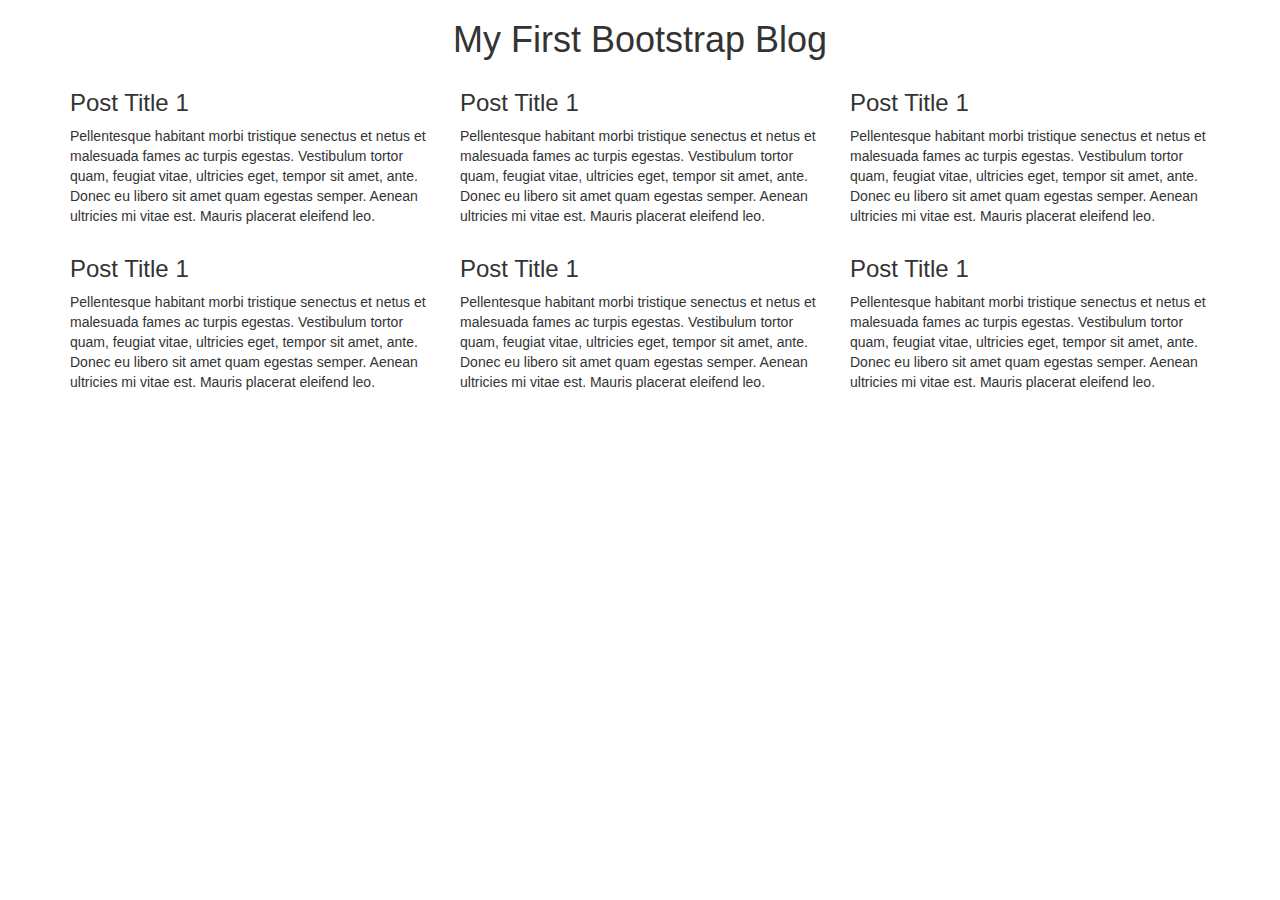
<file: index.html>
<!DOCTYPE html>
<html lang="en">
  <head>
    <meta charset="utf-8">
    <meta http-equiv="X-UA-Compatible" content="IE=edge">
    <meta name="viewport" content="width=device-width, initial-scale=1">
    <!-- The above 3 meta tags *must* come first in the head; any other head content must come *after* these tags -->
    <title>Bootstrap 101 Template</title>

    <!-- Bootstrap -->
    <link href="css/bootstrap.min.css" rel="stylesheet">

    <!-- HTML5 shim and Respond.js for IE8 support of HTML5 elements and media queries -->
    <!-- WARNING: Respond.js doesn't work if you view the page via file:// -->
    <!--[if lt IE 9]>
      <script src="https://oss.maxcdn.com/html5shiv/3.7.2/html5shiv.min.js"></script>
      <script src="https://oss.maxcdn.com/respond/1.4.2/respond.min.js"></script>
    <![endif]-->
    <link rel="stylesheet" type="text/css" href="css/index.css">
  </head>
  <body>
    <!-- jQuery (necessary for Bootstrap's JavaScript plugins) -->
    <script src="https://ajax.googleapis.com/ajax/libs/jquery/1.11.3/jquery.min.js"></script>
    <!-- Include all compiled plugins (below), or include individual files as needed -->
    <script src="js/bootstrap.min.js"></script>
    <div class="container">
      <div class="row">
        <div class="col-md-12 text-center">
          <h1>My First Bootstrap Blog</h1>
        </div>
      </div>

      <div class="row">
        <div class="col-md-4">
          <h3>Post Title 1</h3>

          <p>Pellentesque habitant morbi tristique senectus et netus et malesuada fames ac 

          turpis egestas. Vestibulum tortor quam, feugiat vitae, ultricies eget, tempor sit 

          amet, ante. Donec eu libero sit amet quam egestas semper. Aenean ultricies mi vitae 

          est. Mauris placerat eleifend leo.
          </p>

        </div>
        <div class="col-md-4">
          <h3>Post Title 1</h3>

          <p>Pellentesque habitant morbi tristique senectus et netus et malesuada fames ac 

          turpis egestas. Vestibulum tortor quam, feugiat vitae, ultricies eget, tempor sit 

          amet, ante. Donec eu libero sit amet quam egestas semper. Aenean ultricies mi vitae 

          est. Mauris placerat eleifend leo.
          </p>
        </div>
        <div class="col-md-4">
          <h3>Post Title 1</h3>

          <p>Pellentesque habitant morbi tristique senectus et netus et malesuada fames ac 

          turpis egestas. Vestibulum tortor quam, feugiat vitae, ultricies eget, tempor sit 

          amet, ante. Donec eu libero sit amet quam egestas semper. Aenean ultricies mi vitae 

          est. Mauris placerat eleifend leo.
          </p>        
        </div>
        <div class="col-md-4">
          <h3>Post Title 1</h3>

          <p>Pellentesque habitant morbi tristique senectus et netus et malesuada fames ac 

          turpis egestas. Vestibulum tortor quam, feugiat vitae, ultricies eget, tempor sit 

          amet, ante. Donec eu libero sit amet quam egestas semper. Aenean ultricies mi vitae 

          est. Mauris placerat eleifend leo.
          </p>

        </div>
        <div class="col-md-4">
          <h3>Post Title 1</h3>

          <p>Pellentesque habitant morbi tristique senectus et netus et malesuada fames ac 

          turpis egestas. Vestibulum tortor quam, feugiat vitae, ultricies eget, tempor sit 

          amet, ante. Donec eu libero sit amet quam egestas semper. Aenean ultricies mi vitae 

          est. Mauris placerat eleifend leo.
          </p>
        </div>
        <div class="col-md-4">
          <h3>Post Title 1</h3>

          <p>Pellentesque habitant morbi tristique senectus et netus et malesuada fames ac 

          turpis egestas. Vestibulum tortor quam, feugiat vitae, ultricies eget, tempor sit 

          amet, ante. Donec eu libero sit amet quam egestas semper. Aenean ultricies mi vitae 

          est. Mauris placerat eleifend leo.
          </p>        
        </div>
      </div>
      
    </div>
  </body>
</html>
</file>
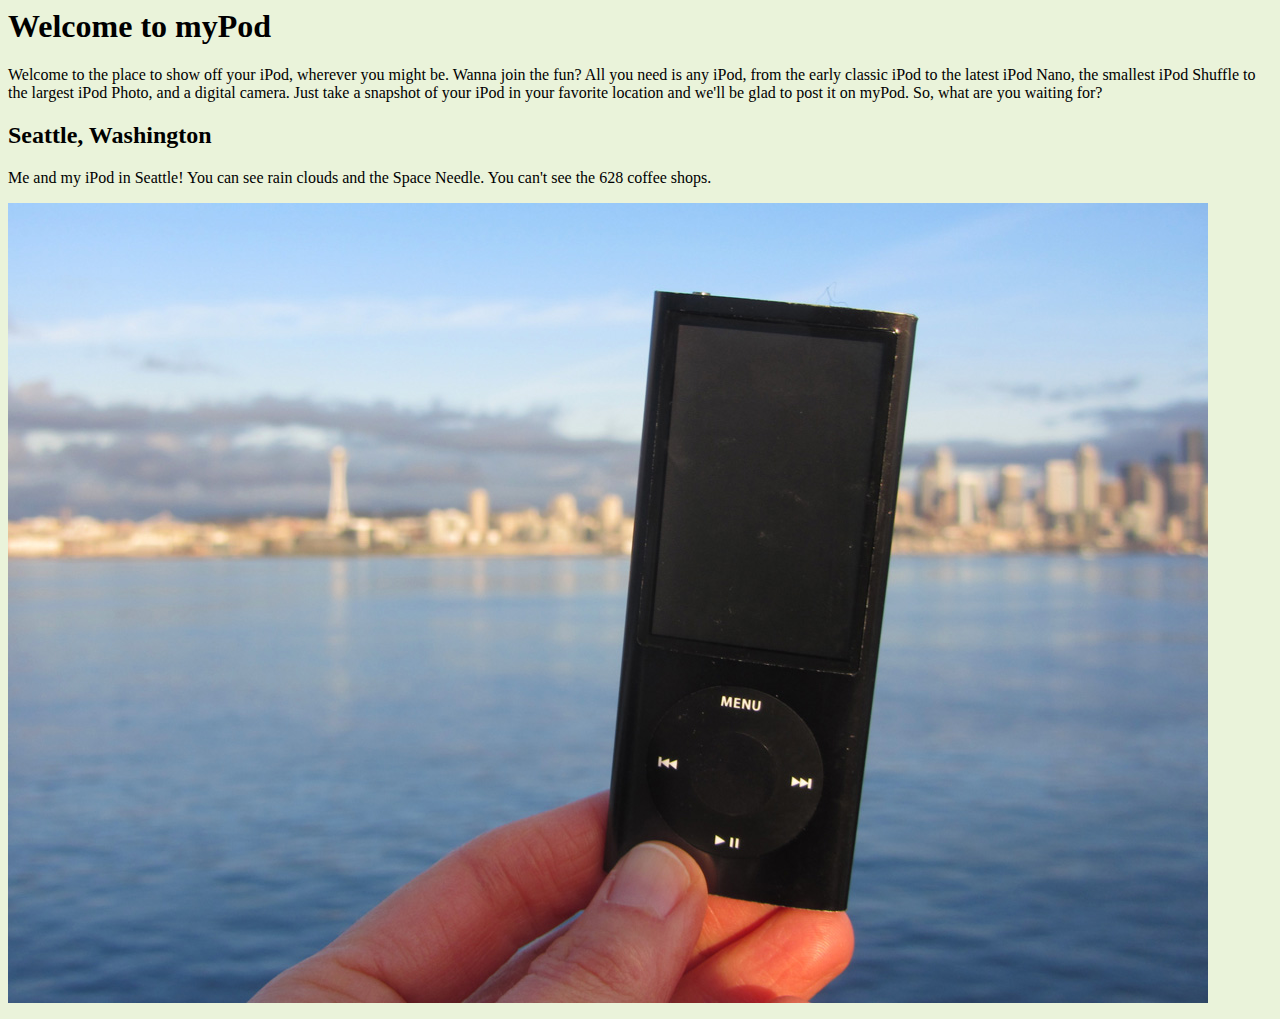
<file: L2 Exercise/mypod-begin/index.html>
<html>

<head>
    <title>myPod</title>
    <style type="text/css">
    body {
        background-color: #eaf3da;
    }
    </style>
</head>

<body>
    <h1>Welcome to myPod</h1>
    <p>
        Welcome to the place to show off your iPod, wherever you might be. Wanna join the fun? All you need is any iPod, from the early classic iPod to the latest iPod Nano, the smallest iPod Shuffle to the largest iPod Photo, and a digital camera. Just take a snapshot of your iPod in your favorite location and we'll be glad to post it on myPod. So, what are you waiting for?
    </p>
    <h2>Seattle, Washington</h2>
    <p>
        Me and my iPod in Seattle! You can see rain clouds and the Space Needle. You can't see the 628 coffee shops.
    </p>
    <p><img src="photos/seattle_video.jpg" alt=""></p>
</body>

</html>
</file>
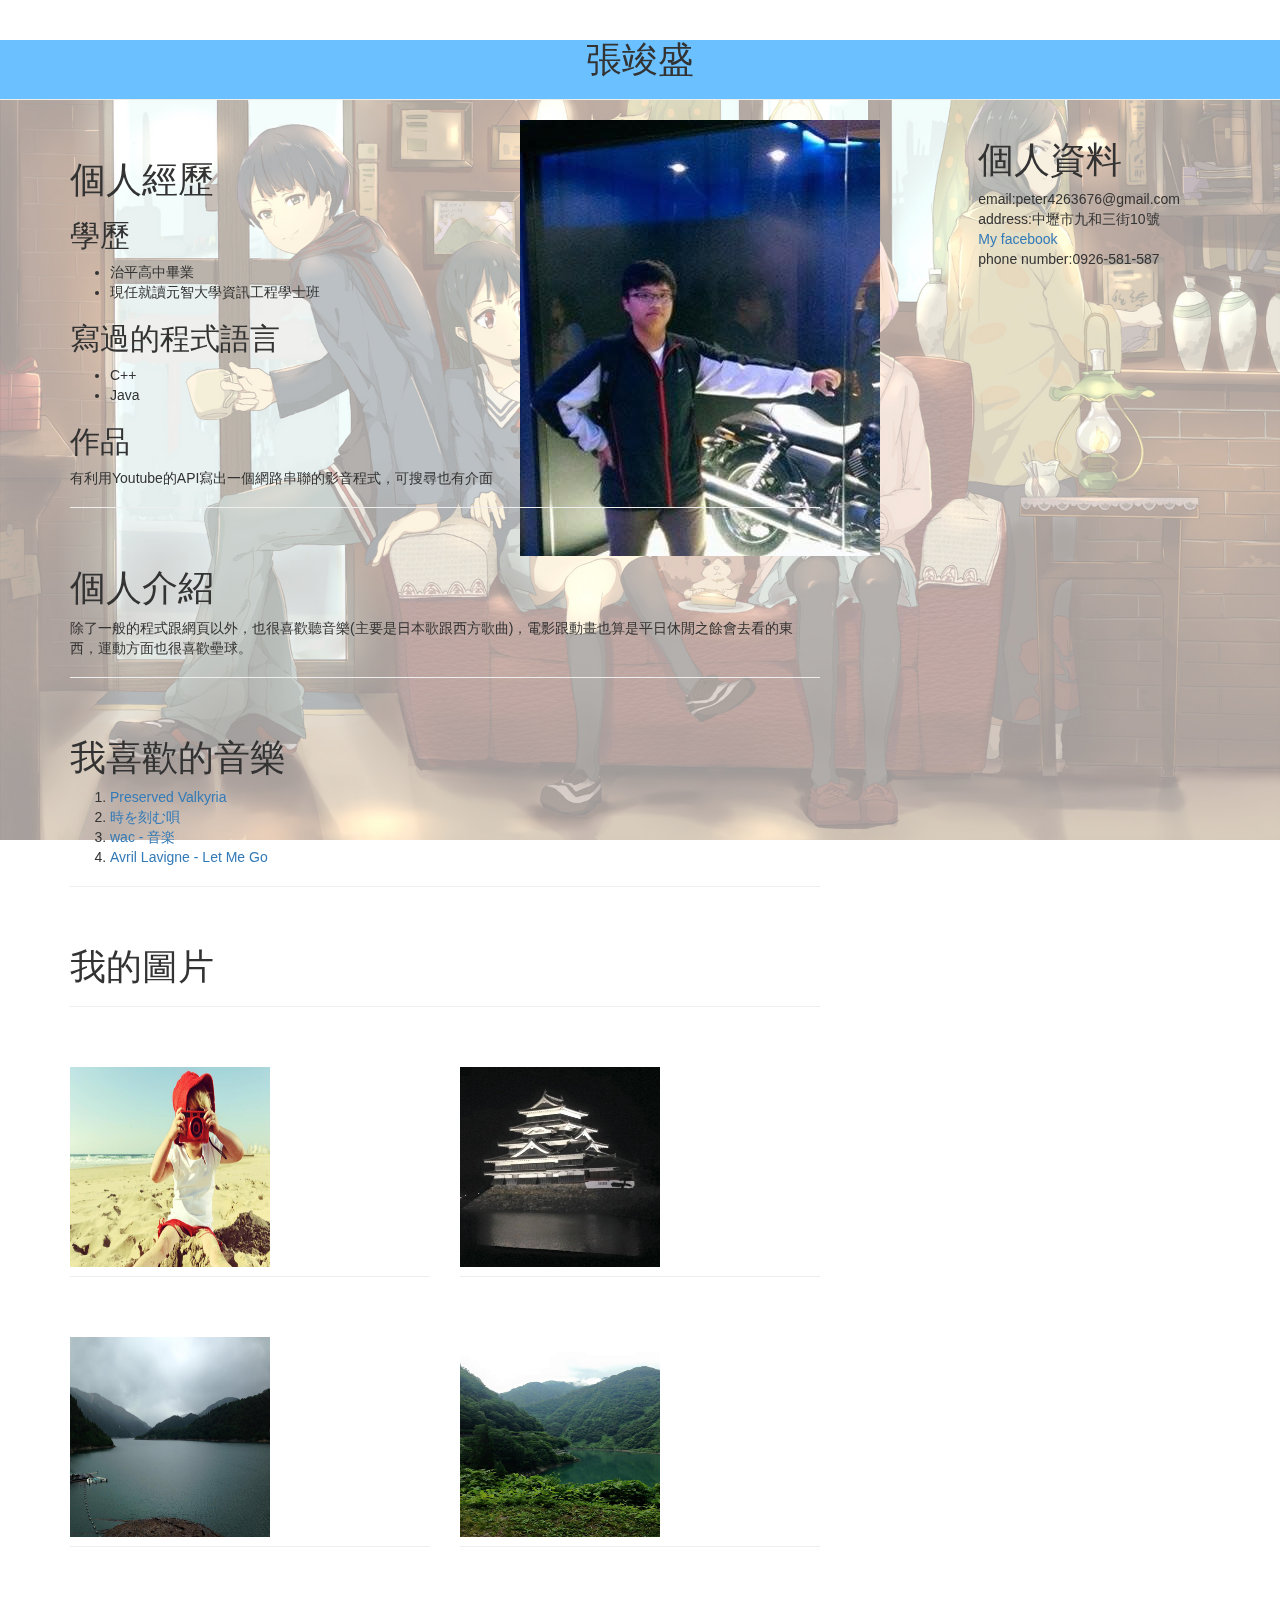
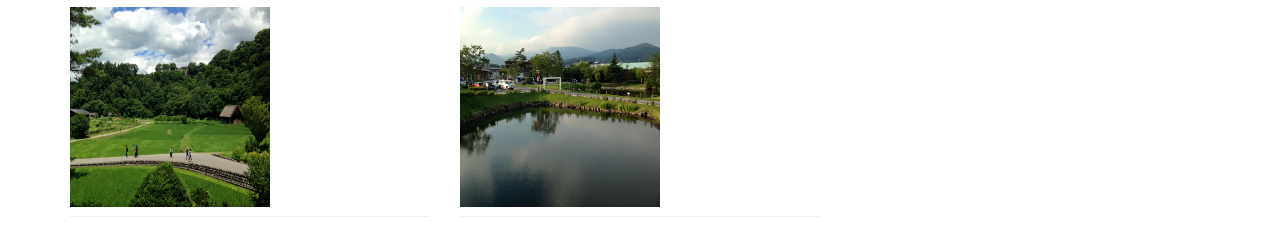
<file: resume.html>
<!DOCTYPE html>
<html lang="en">
  <head>
    <meta charset="utf-8">
    <meta http-equiv="X-UA-Compatible" content="IE=edge">
    <meta name="viewport" content="width=device-width, initial-scale=1">
    <title>My Resume</title>
	<meta charset="utf-8">
	<link rel="stylesheet" type="text/css" href="css/resume.css">
    <!-- The above 3 meta tags *must* come first in the head; any other head content must come *after* these tags -->
    <!-- Bootstrap -->
    <link href="css/bootstrap.min.css" rel="stylesheet">

    <!-- HTML5 shim and Respond.js for IE8 support of HTML5 elements and media queries -->
    <!-- WARNING: Respond.js doesn't work if you view the page via file:// -->
    <!--[if lt IE 9]>
      <script src="https://oss.maxcdn.com/html5shiv/3.7.2/html5shiv.min.js"></script>
      <script src="https://oss.maxcdn.com/respond/1.4.2/respond.min.js"></script>
    <![endif]-->
  </head>
  <body>
  	<div class="img">
  		<img src="images/境界的彼方3.jpg" width="100%" height="100%">
	</div>

    <div class="page-header head text-center">
		<h1>張竣盛</h1>
	</div>
	<div class="images">
		<a href="images/my.big.jpg"><img src="images/my.jpg" alt="Something has wrong."></a>
	</div>
	<div class="words">
		<h1>個人資料</h1>
		<p>
			email:peter4263676@gmail.com<br>
			address:中壢市九和三街10號<br>
			<a href="https://www.facebook.com/profile.php?id=100002789211055">My facebook</a><br>
			phone number:0926-581-587<br>					
		</p>
	</div>

	<div class="container">
		<div class="row">
			<div class="col-md-8 col1">
				<div class="page-header">
						<h1>個人經歷</h1>
						<h2>學歷</h2>
						<ul>
							<li>治平高中畢業</li>
							<li>現任就讀元智大學資訊工程學士班</li>
						</ul>
							<h2>寫過的程式語言</h2>
						<ul>
							<li>C++</li>
							<li>Java</li>
						</ul>
						<h2>作品</h2>
						<p>有利用Youtube的API寫出一個網路串聯的影音程式，可搜尋也有介面</p>	
				</div>
			</div>
		</div>
	</div>

	<div class="container">
		<div class="row">
			<div class="col-md-8 col2">
				<div class="page-header">
					<h1>個人介紹</h1>
					<p>除了一般的程式跟網頁以外，也很喜歡聽音樂(主要是日本歌跟西方歌曲)，電影跟動畫也算是平日休閒之餘會去看的東西，運動方面也很喜歡壘球。</p>
				</div>
			</div>
		</div>
	</div>

	<div class="container">
		<div class="row">
			<div class="col-md-8 col3">
				<div class="page-header ">
					<h1>我喜歡的音樂</h1>
					<ol>
						<li><a href="https://www.youtube.com/watch?v=WV2UOHVcp0s">Preserved Valkyria</a></li>
						<li><a href="https://youtu.be/E3wWC6Cfikg?list=FLOKAy8Uu14wtnPuh25TXDzQ">時を刻む唄</a></li>
						<li><a href="https://youtu.be/XIzojzMb7hU?list=FLOKAy8Uu14wtnPuh25TXDzQ">wac - 音楽</a></li>
						<li><a href="https://youtu.be/AqajUg85Ax4?list=FLOKAy8Uu14wtnPuh25TXDzQ">Avril Lavigne - Let Me Go</a></li>
					</ol>	
				</div>
			</div>
		</div>
	</div>

	<div class="container">
		<div class="row">
			<div class="col-md-8 col4">
				<div class="page-header">
					<h1>我的圖片</h1>
				</div>
			</div>
		</div>
		
		<div class="row">
			<div class="col-md-4">
				<div class="page-header">
					<a href="images/1.jpg"><img src="images/1.jpg" width="200px" height="200px"></a>
				</div>
			</div>
			<div class="col-md-4">
				<div class="page-header">
					<a href="images/2.jpg"><img src="images/2.jpg" width="200px" height="200px"></a>
				</div>
			</div>
		</div>

		<div class="row">
			<div class="col-md-4">
				<div class="page-header">
					<a href="images/3.jpg"><img src="images/3.jpg" width="200px" height="200px"></a>
				</div>
			</div>
			<div class="col-md-4">
				<div class="page-header">
					<a href="images/4.jpg"><img src="images/4.jpg" width="200px" height="200px"></a>
				</div>
			</div>
		</div>

		<div class="row">
			<div class="col-md-4">
				<div class="page-header">
					<a href="images/5.jpg"><img src="images/5.jpg" width="200px" height="200px"></a>
				</div>
			</div>
			<div class="col-md-4">
				<div class="page-header">
					<a href="images/6.jpg"><img src="images/6.jpg" width="200px" height="200px"></a>
				</div>
			</div>
		</div>
	</div>

    <!-- jQuery (necessary for Bootstrap's JavaScript plugins) -->
    <script src="https://ajax.googleapis.com/ajax/libs/jquery/1.11.3/jquery.min.js"></script>
    <!-- Include all compiled plugins (below), or include individual files as needed -->
    <script src="js/bootstrap.min.js"></script>
  </body>
</html>
</file>
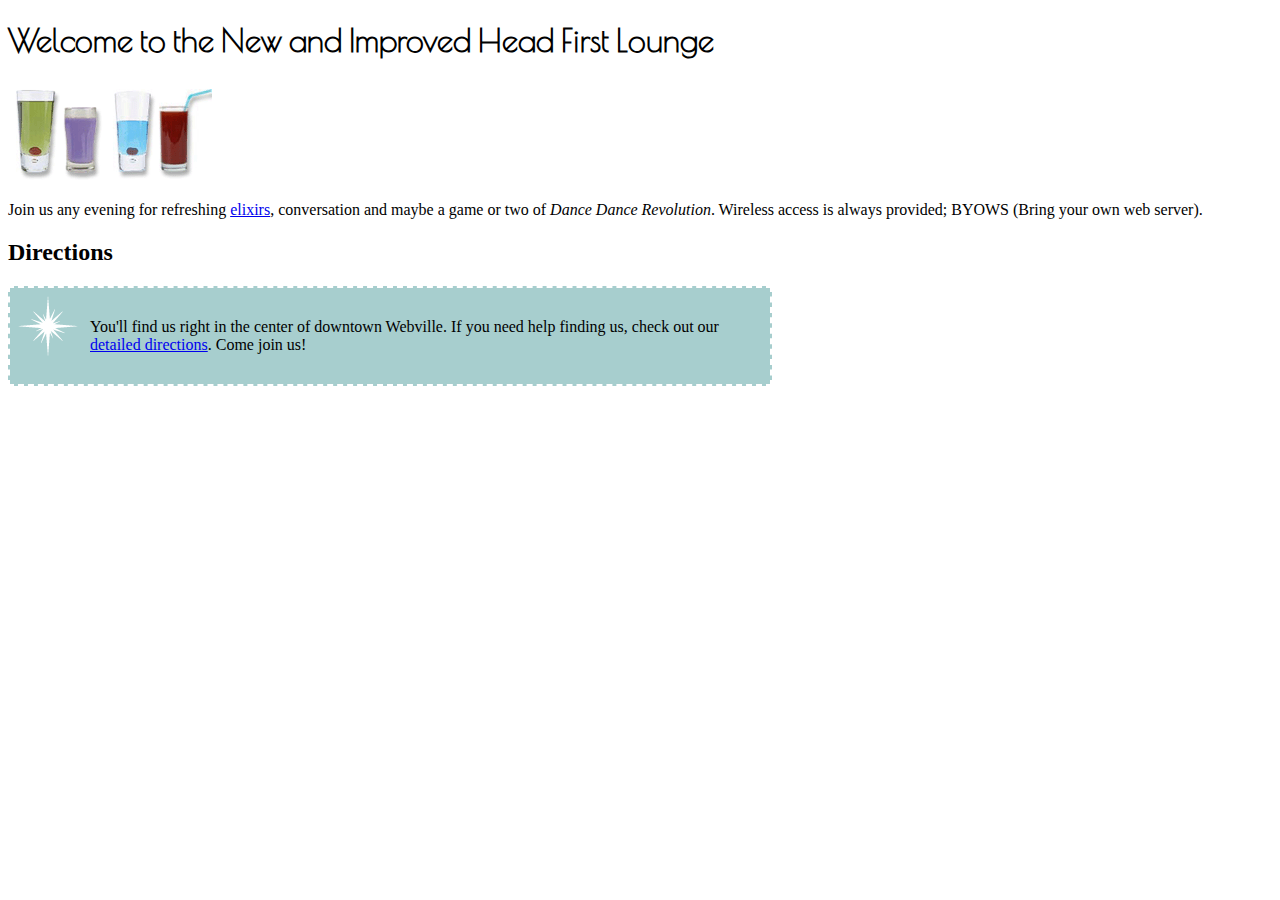
<file: completelounge/lounge.html>
<!DOCTYPE html>
<html>
  <head>
    <title>Head First Lounge</title>
    <meta charset="utf-8">
    <link rel="stylesheet" type="text/css" href="lounge.css">
    <link href='http://fonts.googleapis.com/css?family=Poiret+One' rel='stylesheet' type='text/css'>
  </head>
  <body>
    <h1>Welcome to the New and Improved Head First Lounge</h1>
    <img src="images/drinks.gif">
    <p>
       Join us any evening for 
       refreshing <a href="beverages/elixir.html">elixirs</a>, 
       conversation and maybe a game or two of 
       <em>Dance Dance Revolution</em>.
       Wireless access is always provided;  
       BYOWS (Bring your own web server).
    </p>
    <h2>Directions</h2>
    <p class="p2">
      You'll find us right in the center of downtown Webville.   
      If you need help finding us, check out 
      our <a href="about/directions.html">detailed directions</a>. 
      Come join us!
    </p>
  </body>
</html>
</file>
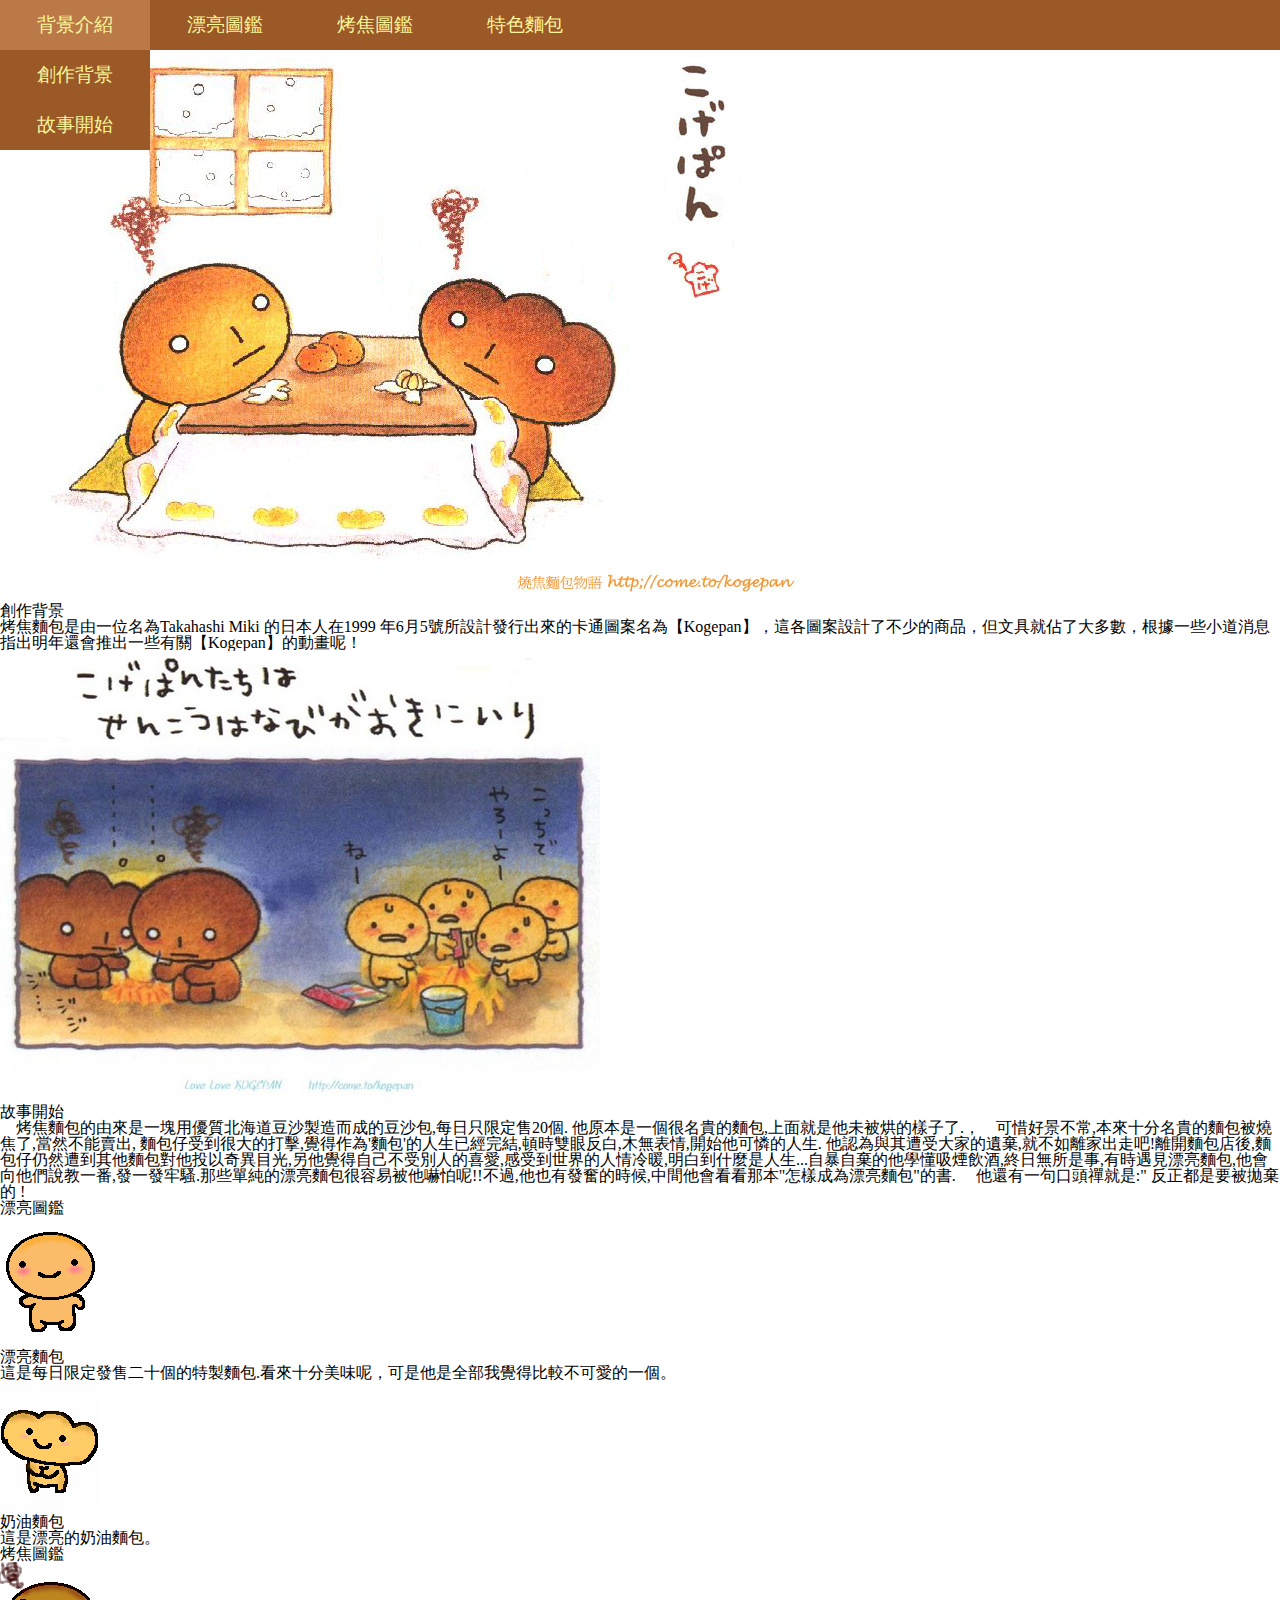
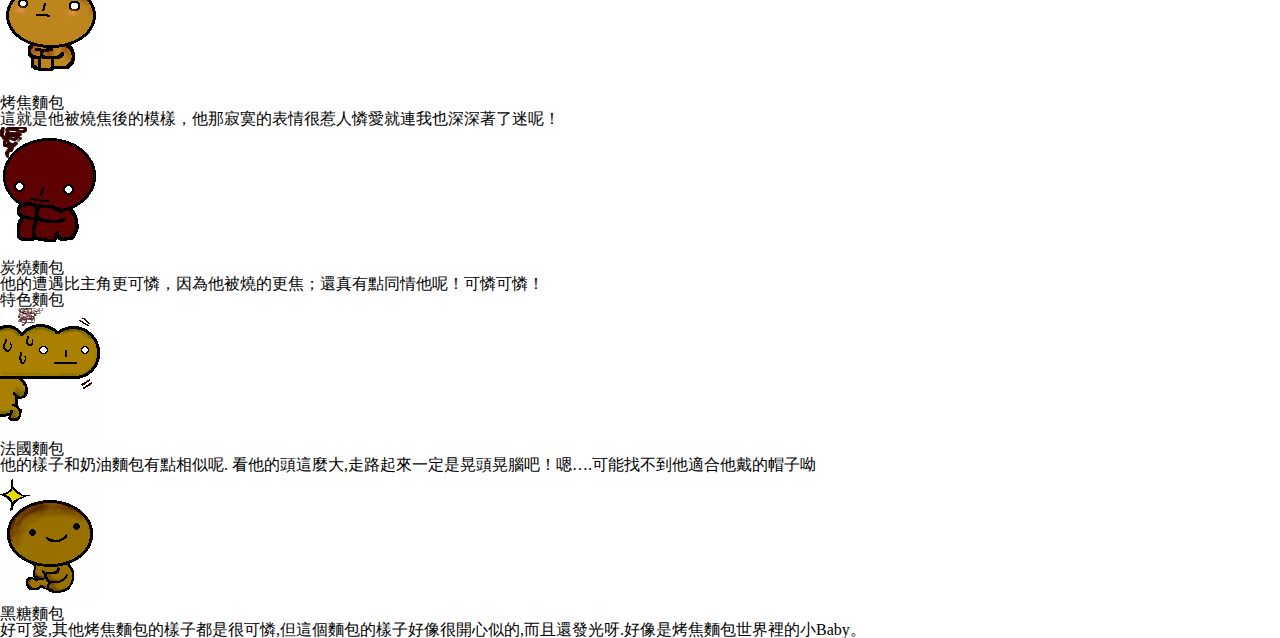
<file: float list for students/breadList.html>
<!DOCTYPE html>
<html lang="en">

<head>
    <meta charset="UTF-8">
    <meta http-equiv="X-UA-Compatible" content="IE=7">
    <meta:renderer></meta:renderer>
    <meta name="viewport" content="width=device-width, user-scalable=no, initial-scale=1.0, maximum-scale=1.0, minimum-scale=1.0">
    <meta:author></meta:author>
    <meta name="keywords" content="Keyword 1,Keyword 2">
    <meta name="description" content="description">
    <link rel="shortcut icon" type="image/x-icon" href="favicon.ico">
    <link rel="apple-touch-icon" href="favicon.png">
    <link rel="stylesheet" type="text/css" href="reset.css">
    <title>Bread List</title>
</head>

<body>
    <div class="nav">
        <ul>
            <li><a href="#bk">背景介紹</a>
                <ul>
                    <li><a href="#cb">創作背景</a></li>
                    <li><a href="#ss">故事開始</a></li>
                </ul>
            </li>
            <li><a href="#good">漂亮圖鑑</a>
                <ul>
                    <li><a href="#bb">漂亮麵包</a></li>
                    <li><a href="#Bb">奶油麵包</a></li>
                </ul>
            </li>
            <li><a href="#bad">烤焦圖鑑</a>
                <ul>
                    <li><a href="#ff">烤焦麵包</a></li>
                    <li><a href="#Ff">炭燒麵包</a></li>
                </ul>
            </li>
            <li><a href="#feature">特色麵包</a>
                <ul>
                    <li><a href="#fb">法國麵包</a></li>
                    <li><a href="#BB">黑糖麵包</a></li>
                </ul>
            </li>
        </ul>
    </div>
    <div id="bk">
        <img src="img/bk.jpg" alt="">
        <h4 id="cb">創作背景</h4>
        <p>烤焦麵包是由一位名為Takahashi Miki 的日本人在1999 年6月5號所設計發行出來的卡通圖案名為【Kogepan】，這各圖案設計了不少的商品，但文具就佔了大多數，根據一些小道消息指出明年還會推出一些有關【Kogepan】的動畫呢！</p>
        <img src="img/set.jpg" alt="">
        <h4 id="ss">故事開始</h4>
        <p>　烤焦麵包的由來是一塊用優質北海道豆沙製造而成的豆沙包,每日只限定售20個. 他原本是一個很名貴的麵包,上面就是他未被烘的樣子了.，　可惜好景不常,本來十分名貴的麵包被燒焦了,當然不能賣出, 麵包仔受到很大的打擊,覺得作為'麵包'的人生已經完結,頓時雙眼反白,木無表情,開始他可憐的人生. 他認為與其遭受大家的遺棄,就不如離家出走吧!離開麵包店後,麵包仔仍然遭到其他麵包對他投以奇異目光,另他覺得自己不受別人的喜愛,感受到世界的人情冷暖,明白到什麼是人生...自暴自棄的他學懂吸煙飲酒,終日無所是事,有時遇見漂亮麵包,他會向他們說教一番,發一發牢騷.那些單純的漂亮麵包很容易被他嚇怕呢!!不過,他也有發奮的時候,中間他會看看那本"怎樣成為漂亮麵包"的書. 　他還有一句口頭禪就是:" 反正都是要被拋棄的 ! </p>
    </div>
    <div id="good">
        <h2>漂亮圖鑑</h2>
        <img src="img/beauty.gif" alt="">
        <h4 id="bb">漂亮麵包</h4>
        <p>這是每日限定發售二十個的特製麵包.看來十分美味呢，可是他是全部我覺得比較不可愛的一個。
        </p>
        <img src="img/butter.gif" alt="">
        <h4 id="Bb">奶油麵包</h4>
        <p>這是漂亮的奶油麵包。</p>
    </div>
    <div id="bad">
        <h2>烤焦圖鑑</h2>
        <img src="img/bun.gif" alt="">
        <h4 id="ff">烤焦麵包</h4>
        <p>這就是他被燒焦後的模樣，他那寂寞的表情很惹人憐愛就連我也深深著了迷呢！</p>
        <img src="img/tan.gif" alt="">
        <h4 id="Ff">炭燒麵包</h4>
        <p>他的遭遇比主角更可憐，因為他被燒的更焦；還真有點同情他呢！可憐可憐！
        </p>
    </div>
    <div id="feature">
        <h2>特色麵包</h2>
        <img src="img/french.gif" alt="">
        <h4 id="fb">法國麵包</h4>
        <p>他的樣子和奶油麵包有點相似呢. 看他的頭這麼大,走路起來一定是晃頭晃腦吧！嗯….可能找不到他適合他戴的帽子呦
        </p>
        <img src="img/black.gif" alt="">
        <h4 id="BB">黑糖麵包</h4>
        <p>好可愛,其他烤焦麵包的樣子都是很可憐,但這個麵包的樣子好像很開心似的,而且還發光呀.好像是烤焦麵包世界裡的小Baby。
        </p>
    </div>
</body>

</html>
</file>
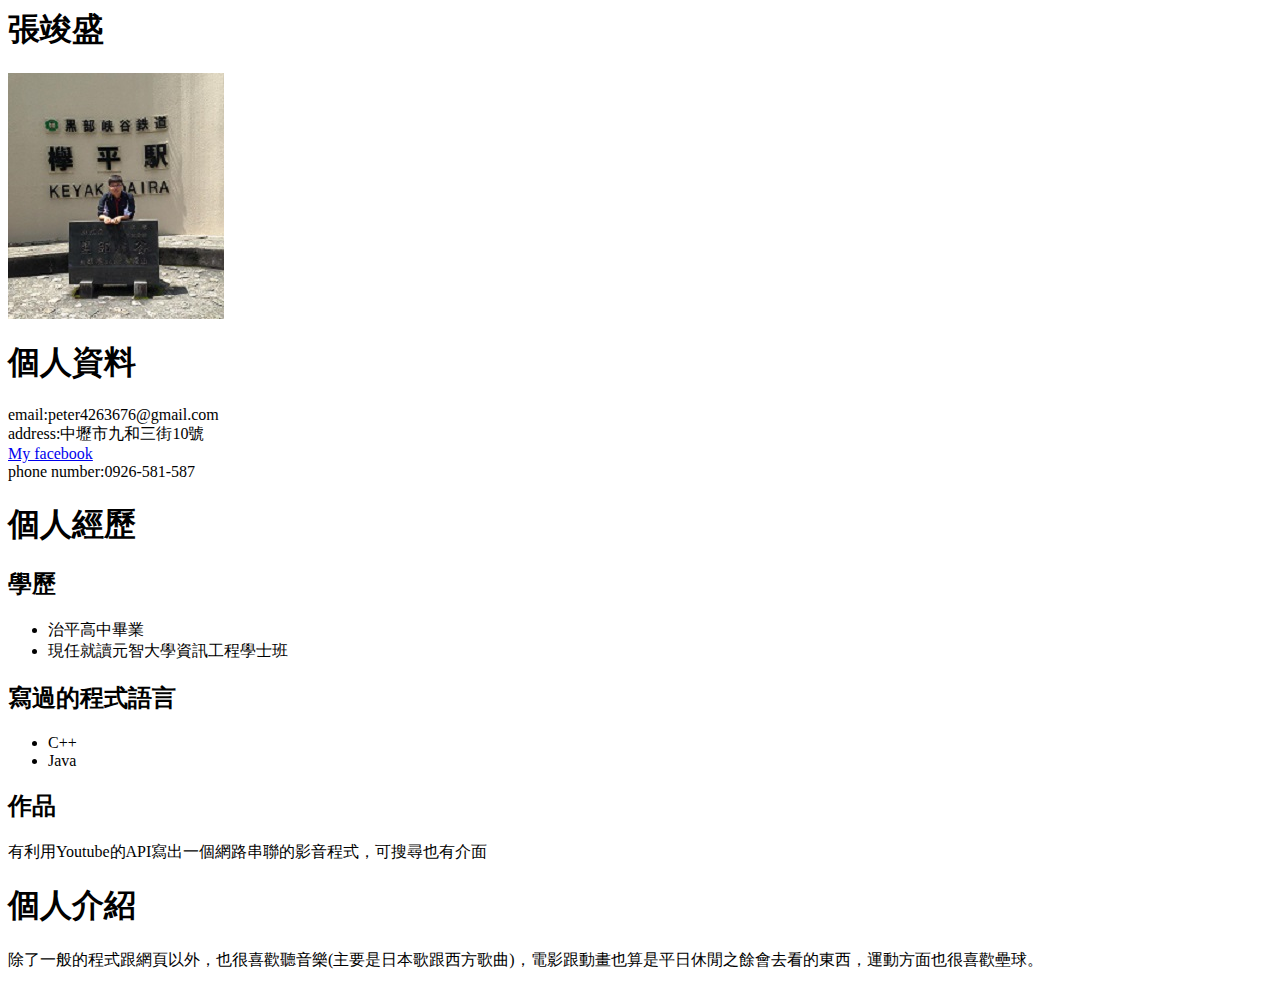
<file: My Resume/resume.html>
<!DOCTYPE <!DOCTYPE html>
<html>
<head>
	<title>My Resume</title>
	<meta charset="utf-8">
</head>
<body>
	<h1>張竣盛</h1>
	<a href="images/me.big.jpg"><img src="images/me.jpg" alt="Something has wrong."></a>
	<div>
		<h1>個人資料</h1>
		<p>
			email:peter4263676@gmail.com<br>
			address:中壢市九和三街10號<br>
			<a href="https://www.facebook.com/profile.php?id=100002789211055">My facebook</a><br>
			phone number:0926-581-587<br>
		</p>
	</div>

	<div>
		<h1>個人經歷</h1>
		<h2>學歷</h2>
		<ul>
			<li>治平高中畢業</li>
			<li>現任就讀元智大學資訊工程學士班</li>
		</ul>
		<h2>寫過的程式語言</h2>
		<ul>
			<li>C++</li>
			<li>Java</li>
		</ul>
		<h2>作品</h2>
		<p>有利用Youtube的API寫出一個網路串聯的影音程式，可搜尋也有介面</p>
	</div>

	<div>
		<h1>個人介紹</h1>
		<p>除了一般的程式跟網頁以外，也很喜歡聽音樂(主要是日本歌跟西方歌曲)，電影跟動畫也算是平日休閒之餘會去看的東西，運動方面也很喜歡壘球。</p>
	</div>
</body>
</html>
</file>
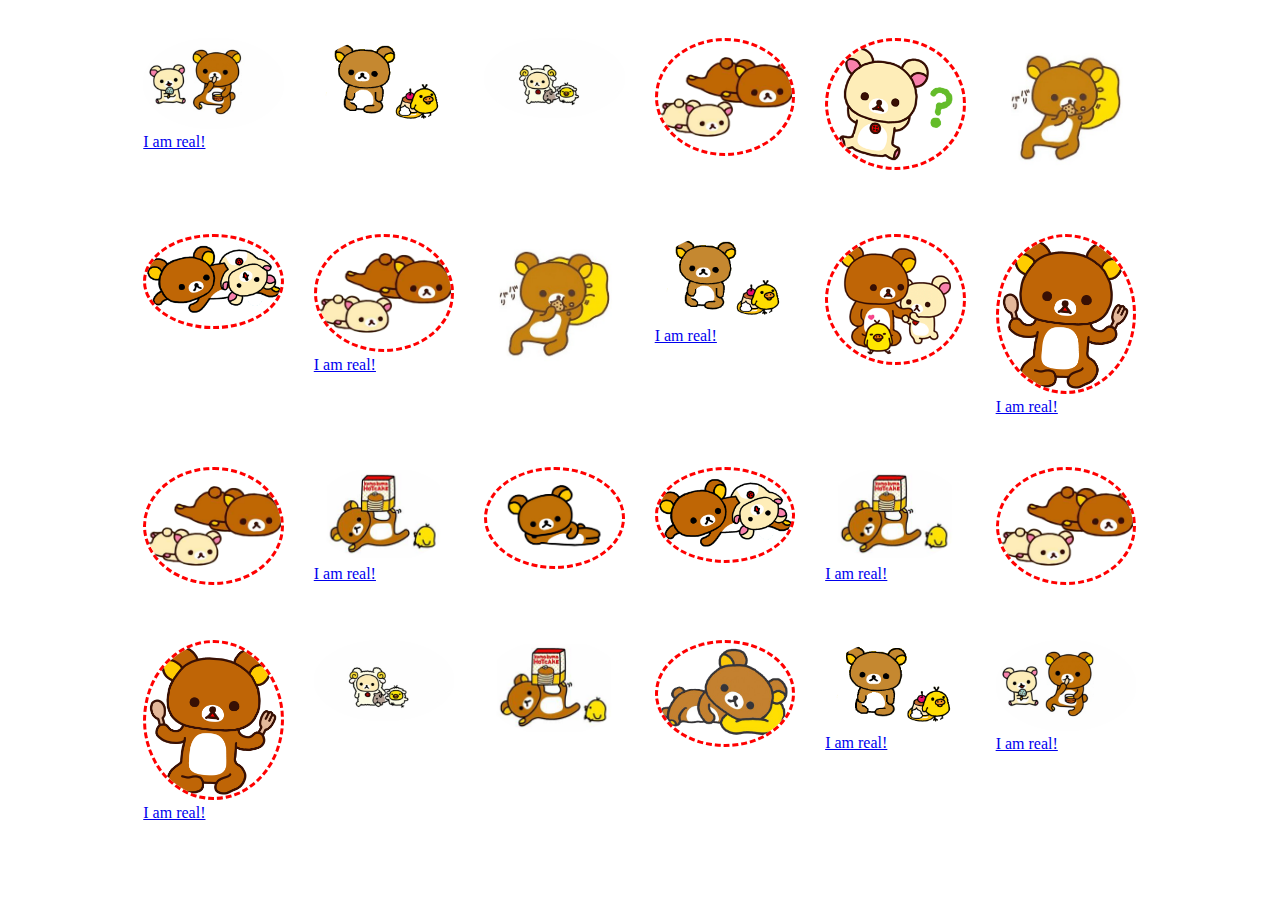
<file: rwd for students/rwd＿for_student.html>
<!DOCTYPE html>
<html lang="en">

<head>
    <meta charset="UTF-8">
    <meta http-equiv="X-UA-Compatible" content="IE=7">
    <meta:renderer></meta:renderer>
    <meta name="viewport" content="width=device-width, user-scalable=no, initial-scale=1.0, maximum-scale=1.0, minimum-scale=1.0">
    <meta:author></meta:author>
    <meta name="keywords" content="Keyword 1,Keyword 2">
    <meta name="description" content="description">
    <link rel="shortcut icon" type="image/x-icon" href="favicon.ico">
    <link rel="apple-touch-icon" href="favicon.png">
    <link rel="stylesheet" type="text/css" href="rwd.css">
    <title>RWD</title>
</head>

<body>
    <div class="row">
        <div class="col-lg-10 container">
            <div class="col-lg-2">
                <a href="http://www.san-x.jp/characters/rilakkuma.html"><img src="img/rila01.jpg" alt=""></a>
                <h4></h4>
            </div>
            <div class="col-lg-2">
                <a href="httq://www.san-x.jp/charactersrilakkuma.html"><img src="img/rila05.gif" alt=""></a>
                <h4></h4>
            </div>
            <div class="col-lg-2">
                <a href="httq://www.san-x.jp/charactersrilakkuma.html"><img src="img/rila06.jpg" alt=""></a>
                <h4></h4>
            </div>
            <div class="col-lg-2">
                <a href="httq://www.san-x.jp/charactersrilakkuma.html"><img src="img/rila11.png" alt=""></a>
                <h4></h4>
            </div>
            <div class="col-lg-2">
                <a href="httq://www.san-x.jp/charactersrilakkuma.html"><img src="img/rila10.png" alt=""></a>
                <h4></h4>
            </div>
            <div class="col-lg-2">
                <a href=""><img src="img/rila02.jpeg" alt=""></a>
                <h4></h4>
            </div>
            <div class="col-lg-2">
                <a href=""><img src="img/rila03.png" alt=""></a>
                <h4></h4>
            </div>
            <div class="col-lg-2">
                <a href="http://www.san-x.jp/characters/rilakkuma.html"><img src="img/rila11.png" alt=""></a>
                <h4></h4>
            </div>
            <div class="col-lg-2">
                <a href="httq://www.san-x.jp/charactersrilakkuma.html"><img src="img/rila02.jpeg" alt=""></a>
                <h4></h4>
            </div>
            <div class="col-lg-2">
                <a href="http://www.san-x.jp/characters/rilakkuma.html"><img src="img/rila05.gif" alt=""></a>
                <h4></h4>
            </div>
            <div class="col-lg-2">
                <a href=""><img src="img/rila12.png" alt=""></a>
                <h4></h4>
            </div>
            <div class="col-lg-2">
                <a href="http://www.san-x.jp/characters/rilakkuma.html"><img src="img/rila07.png" alt=""></a>
                <h4></h4>
            </div>
            <div class="col-lg-2">
                <a href=""><img src="img/rila11.png" alt=""></a>
                <h4></h4>
            </div>
            <div class="col-lg-2">
                <a href="http://www.san-x.jp/characters/rilakkuma.html"><img src="img/rila04.jpg" alt=""></a>
                <h4></h4>
            </div>
            <div class="col-lg-2">
                <a href="httq://www.san-x.jp/charactersrilakkuma.html"><img src="img/rila09.png" alt=""></a>
                <h4></h4>
            </div>
            <div class="col-lg-2">
                <a href=""><img src="img/rila03.png" alt=""></a>
                <h4></h4>
            </div>
            <div class="col-lg-2">
                <a href="http://www.san-x.jp/characters/rilakkuma.html"><img src="img/rila04.jpg" alt=""></a>
                <h4></h4>
            </div>
            <div class="col-lg-2">
                <a href=""><img src="img/rila11.png" alt=""></a>
                <h4></h4>
            </div>
            <div class="col-lg-2">
                <a href="http://www.san-x.jp/characters/rilakkuma.html"><img src="img/rila07.png" alt=""></a>
                <h4></h4>
            </div>
            <div class="col-lg-2">
                <a href=""><img src="img/rila06.jpg" alt=""></a>
                <h4></h4>
            </div>
            <div class="col-lg-2">
                <a href="httq://www.san-x.jp/charactersrilakkuma.html"><img src="img/rila04.jpg" alt=""></a>
                <h4></h4>
            </div>
            <div class="col-lg-2">
                <a href=""><img src="img/rila08.png" alt=""></a>
                <h4></h4>
            </div>
            <div class="col-lg-2">
                <a href="http://www.san-x.jp/characters/rilakkuma.html"><img src="img/rila05.gif" alt=""></a>
                <h4></h4>
            </div>
            <div class="col-lg-2">
                <a href="http://www.san-x.jp/characters/rilakkuma.html"><img src="img/rila01.jpg" alt=""></a>
                <h4></h4>
            </div>
        </div>
    </div>
    </div>
</body>

</html>
</file>
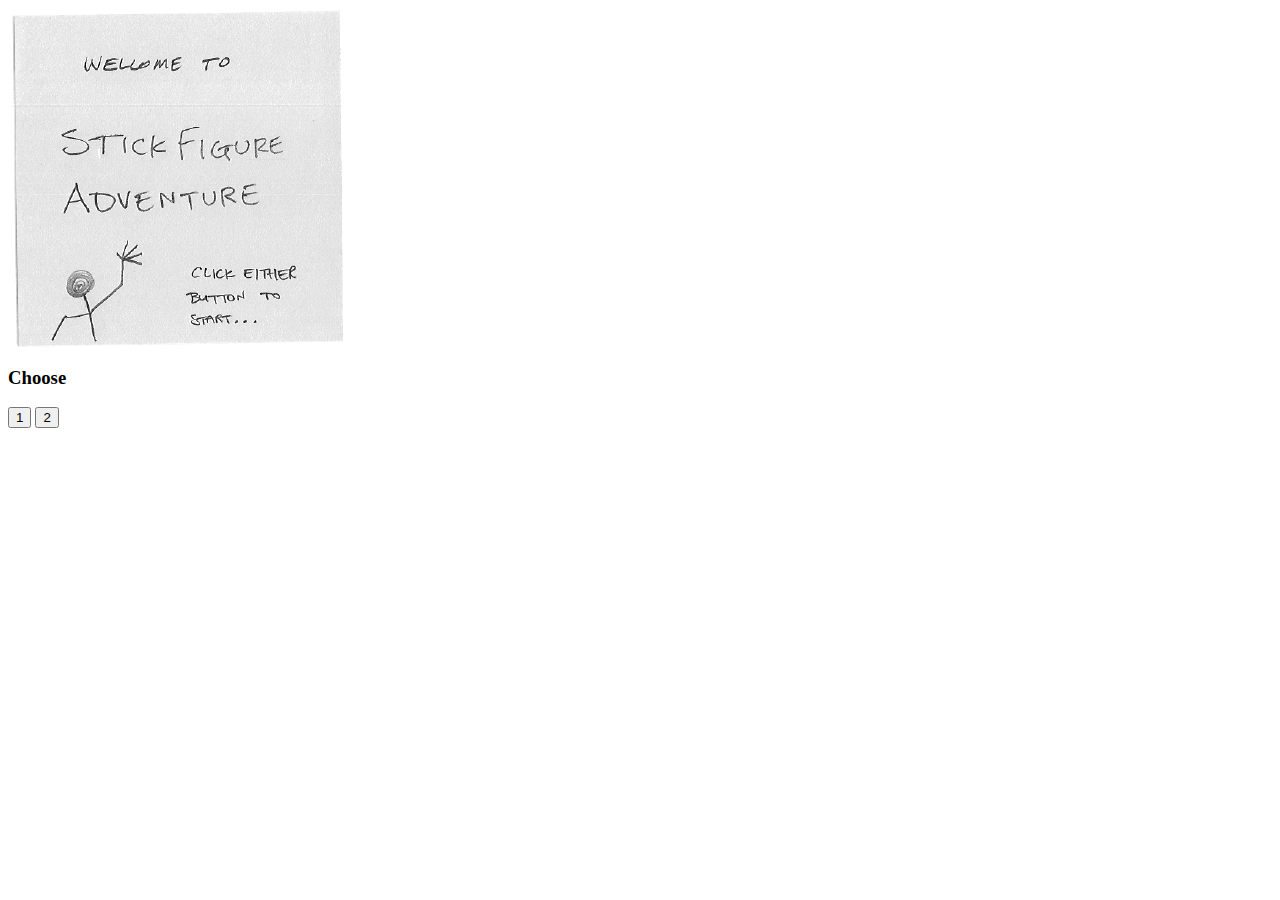
<file: 火柴人/practicegoodjs.html>
<!doctype:html>
<html>

<head>
    <meta charset="utf-8">
    <script type="text/javascript" src="practicejs.js"></script>
    <style type="text/css">
    </style>
    <title>practicejs</title>
</head>

<body>
    <div class="gamescene">
        <img id="sceneimg" src="scene0.png">
        <h3>Choose</h3>
        <button type="button" id="decision1" value="1" onclick="changeScene(1)">1</button>
        <button type="button" ID="decision2" value="2" onclick="changeScene(2)">2</button>
    </div>
</body>

</html>
</file>
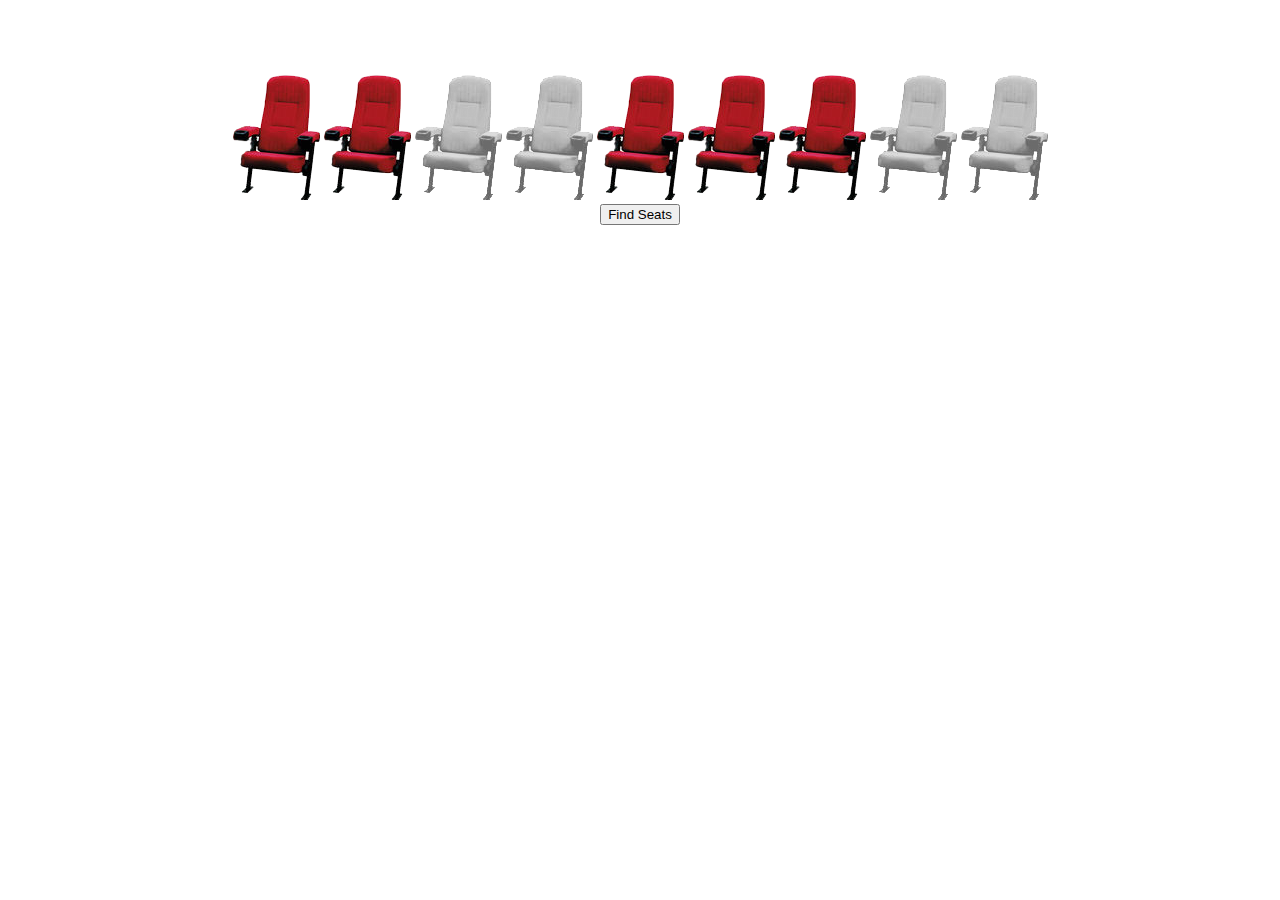
<file: 選位子_Student/seat_select1_student.html>
<html>

<head>
    <title>Mandango - The Macho Movie Ticket Finder</title>
    <script type="text/javascript">
    var seats = [true, true, false, false, true, true, true, false, false];
    var selectSeat = -1;

    function initSeats() {
        for (var col = 0; col < seats.length; col++) {
            if (seats[col]) {
                document.getElementById("seat" + col).src = "seat_avail.png";

            } else {
                document.getElementById("seat" + col).src = "seat_unavail.png";
            }
        }
    }

    function findSeats(){
        var number = 0;
        for (var i = 0; i < seats.length; i++) {
            if(seats[i] === true)
                number++;
            else{
                number = 0;
            }
            if(number === 3){
                document.getElementById("seat" + (i-number+1)).src = "seat_select.png";
                number = 0;
            }
        }
    }
    </script>
</head>

<body onload="initSeats();">
    <div style="margin-top:75px; text-align:center">
        <img id="seat0" src="" alt="" />
        <img id="seat1" src="" alt="" />
        <img id="seat2" src="" alt="" />
        <img id="seat3" src="" alt="" />
        <img id="seat4" src="" alt="" />
        <img id="seat5" src="" alt="" />
        <img id="seat6" src="" alt="" />
        <img id="seat7" src="" alt="" />
        <img id="seat8" src="" alt="" />
        <br />
        <input type="button" id="findseats" value="Find Seats" onclick="findSeats();" />
    </div>
</body>

</html>
</file>
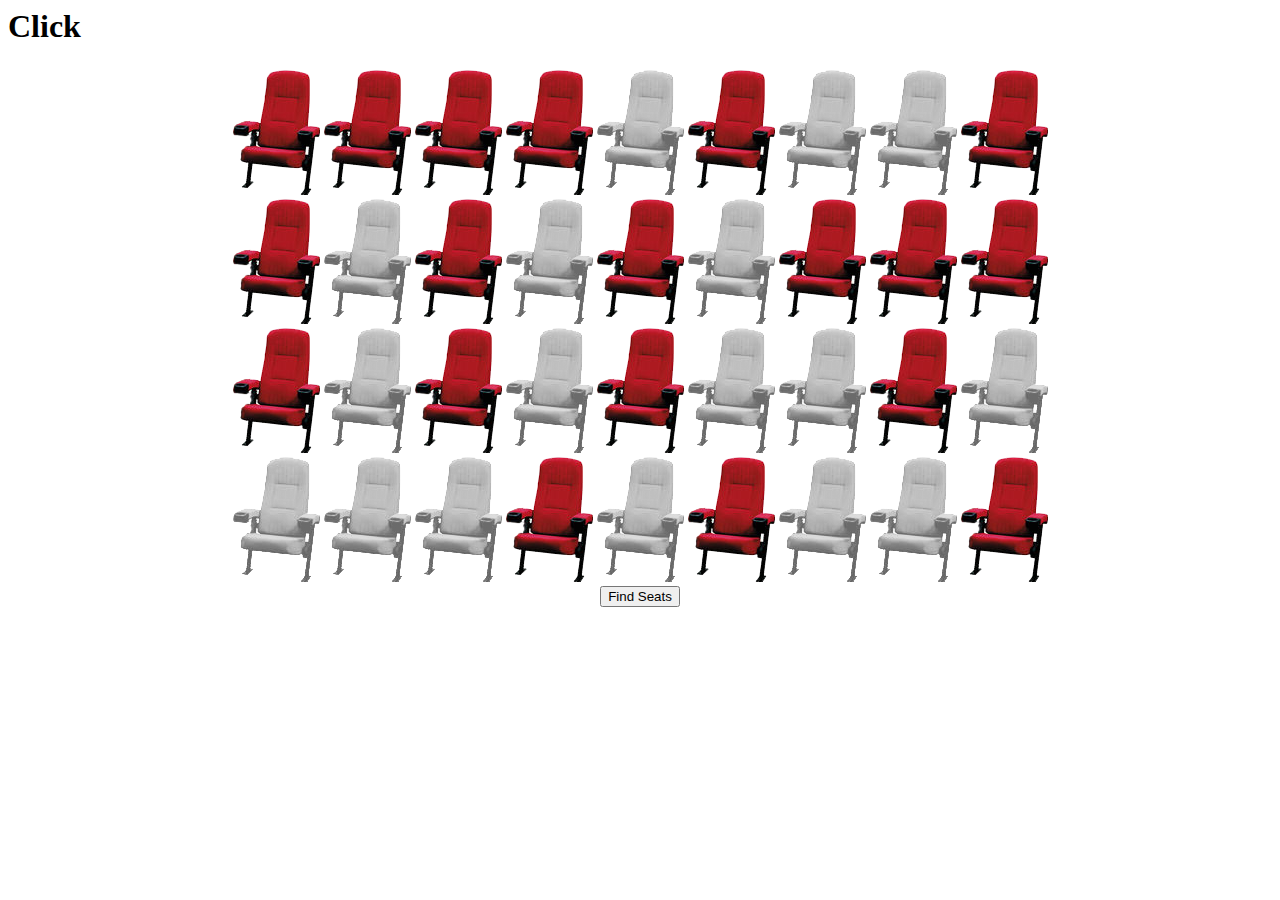
<file: 選位子_Student/seat_select2_student.html>
<html>

<head>
    <title>Mandango - The Macho Movie Ticket Finder</title>
    <script src="http://code.jquery.com/jquery-2.1.3.min.js"></script>
    <script type="text/javascript">
    var seats = [];
    var rowMax = 4;
    var colMax = 9;
    var selectSeat = -1;
    for (var row = 0; row < rowMax; row++) {
        seats[row] = [];
        for (var col = 0; col < colMax; col++) {
            seats[row][col] = (Math.round(Math.random()) == 1); //利用二微陣列亂數產生座位
        }
    }

    function initSeats() {
        for (var row = 0; row < seats.length; row++)
            for (var col = 0; col < seats[row].length; col++) {
                var seatImage = "seat_" + ((seats[row][col]) ? "avail" : "unavail") + ".png"; //設定座位圖片，使用三元運算子
                document.getElementById("seat" + (row * seats[row].length + col)).src = seatImage;
            }
    }

    function findSeats() {

    }
    </script>
</head>

<body onload="initSeats();">
    <h1>Click</h1>
    <div style="margin-top:25px; text-align:center">
        <img id="seat0" src="" alt="" />
        <img id="seat1" src="" alt="" />
        <img id="seat2" src="" alt="" />
        <img id="seat3" src="" alt="" />
        <img id="seat4" src="" alt="" />
        <img id="seat5" src="" alt="" />
        <img id="seat6" src="" alt="" />
        <img id="seat7" src="" alt="" />
        <img id="seat8" src="" alt="" />
        <br />
        <img id="seat9" src="" alt="" />
        <img id="seat10" src="" alt="" />
        <img id="seat11" src="" alt="" />
        <img id="seat12" src="" alt="" />
        <img id="seat13" src="" alt="" />
        <img id="seat14" src="" alt="" />
        <img id="seat15" src="" alt="" />
        <img id="seat16" src="" alt="" />
        <img id="seat17" src="" alt="" />
        <br />
        <img id="seat18" src="" alt="" />
        <img id="seat19" src="" alt="" />
        <img id="seat20" src="" alt="" />
        <img id="seat21" src="" alt="" />
        <img id="seat22" src="" alt="" />
        <img id="seat23" src="" alt="" />
        <img id="seat24" src="" alt="" />
        <img id="seat25" src="" alt="" />
        <img id="seat26" src="" alt="" />
        <br />
        <img id="seat27" src="" alt="" />
        <img id="seat28" src="" alt="" />
        <img id="seat29" src="" alt="" />
        <img id="seat30" src="" alt="" />
        <img id="seat31" src="" alt="" />
        <img id="seat32" src="" alt="" />
        <img id="seat33" src="" alt="" />
        <img id="seat34" src="" alt="" />
        <img id="seat35" src="" alt="" />
        <br />
        <input type="button" id="findseats" value="Find Seats" onclick="findSeats();" />
    </div>
</body>

</html>
</file>
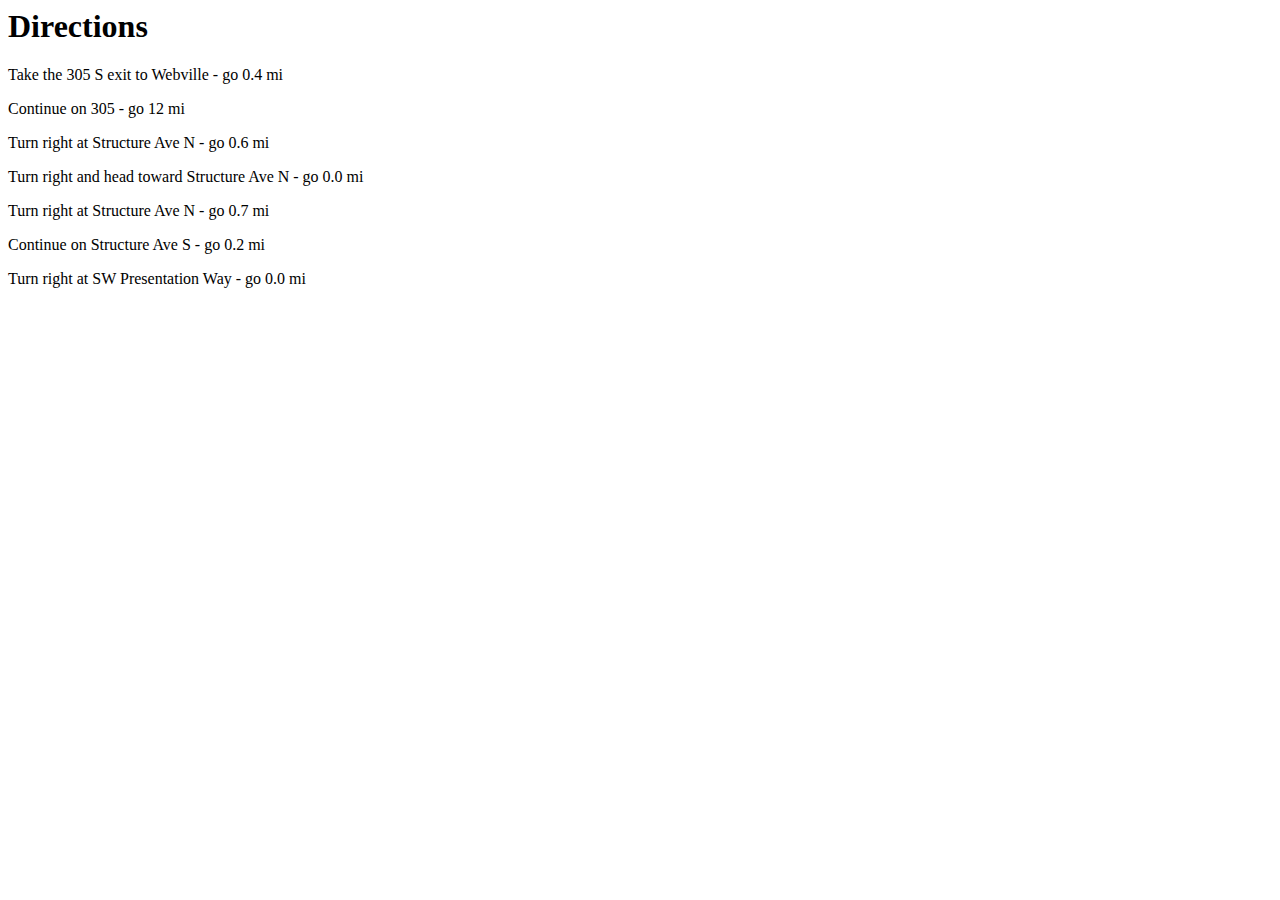
<file: completelounge/about/directions.html>
<html>
  <head>
    <title>Head First Lounge Directions</title>
  </head>
  <body>
    <h1>Directions</h1>
    <p>Take the 305 S exit to Webville - go 0.4 mi</p>
    <p>Continue on 305 - go 12 mi</p>
    <p>Turn right at Structure Ave N - go 0.6 mi</p>
    <p>Turn right and head toward Structure Ave N - go 0.0 mi</p>
    <p>Turn right at Structure Ave N - go 0.7 mi</p>
    <p>Continue on Structure Ave S - go 0.2 mi</p>
    <p>Turn right at SW Presentation Way - go 0.0 mi</p>
  </body>
</html>
</file>
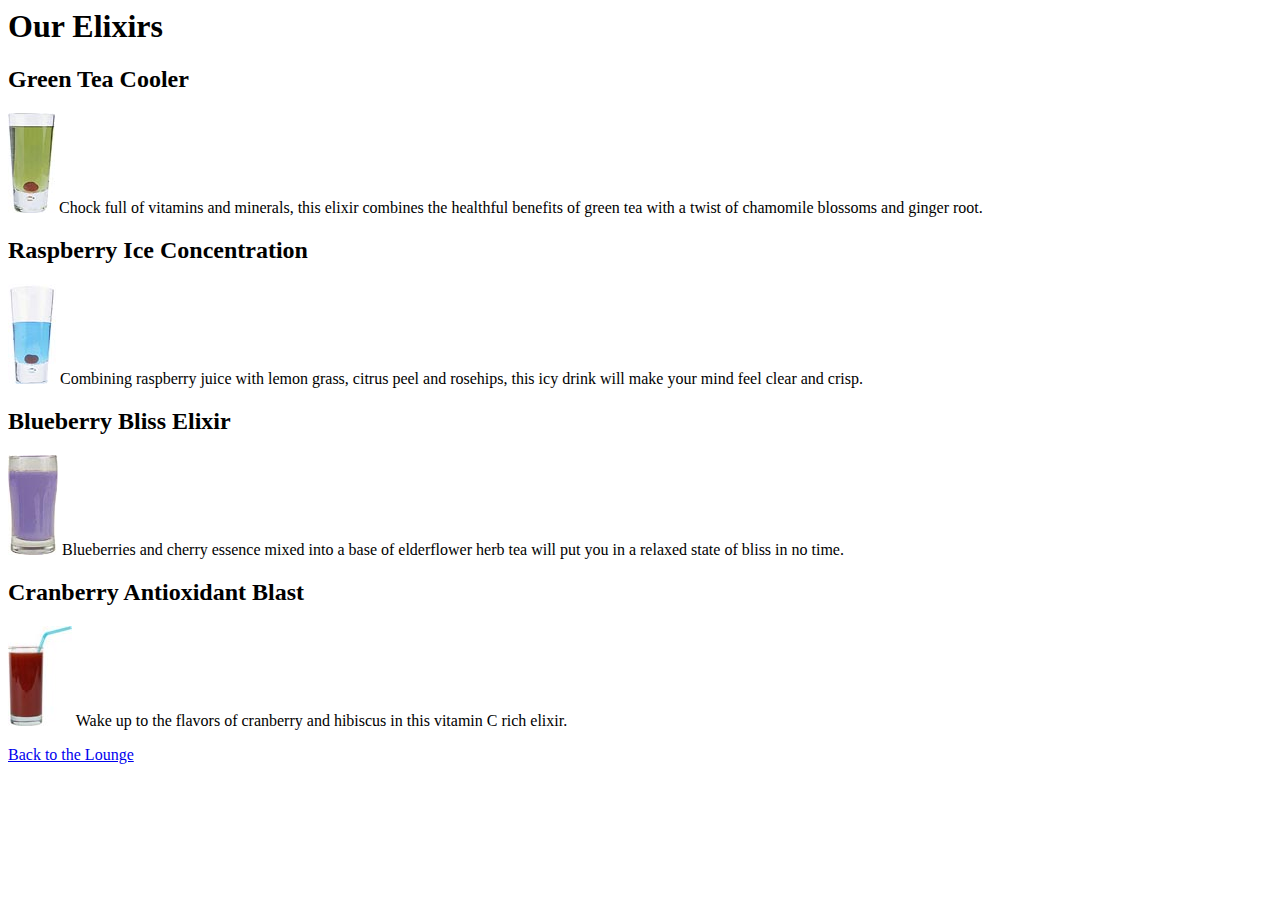
<file: completelounge/beverages/elixir.html>
<html>
  <head>
    <title>Head First Lounge Elixirs</title>
  </head>
  <body>
    <h1>Our Elixirs</h1>

    <h2>Green Tea Cooler</h2>
    <p>
      <img src="../images/green.jpg">
      Chock full of vitamins and minerals, this elixir
      combines the healthful benefits of green tea with
      a twist of chamomile blossoms and ginger root.
    </p>
    <h2>Raspberry Ice Concentration</h2>
    <p>
      <img src="../images/lightblue.jpg">
      Combining raspberry juice with lemon grass,
      citrus peel and rosehips, this icy drink
      will make your mind feel clear and crisp.
    </p>
    <h2>Blueberry Bliss Elixir</h2>
    <p>
      <img src="../images/blue.jpg">
      Blueberries and cherry essence mixed into a base
      of elderflower herb tea will put you in a relaxed
      state of bliss in no time.
    </p>
    <h2>Cranberry Antioxidant Blast</h2>
    <p>
      <img src="../images/red.jpg">
      Wake up to the flavors of cranberry and hibiscus
      in this vitamin C rich elixir.
    </p>
	<p>
		<a href="../lounge.html">Back to the Lounge</a>
	</p>
  </body>
</html>
</file>
<file: css/index.css>
.col1{
	background: #E8AA4C;
}
.col2{
	background: #FF384E;
}
</file>
<file: css/resume.css>
.images{
	position: fixed;
	right: 400px;
}
.words{
	position: fixed;
	right: 100px;
}
.head{
	background: #6BC0FF;
}
.img{
	position: fixed;

	width: 100%;

	z-index: -100;
	opacity: 0.4;
}
</file>
<file: completelounge/lounge.css>
p.p2{
	border-color: white;
	border-width: 2px;
	border-style: dashed;
	background-color: #a7cece;
	background-image: url(images/background.gif);/*增加圖形樣式*/
	background-repeat: no-repeat;/*不讓此圖重複*/
	/*設定邊框*/
	padding: 30px;
	padding-left: 80px;
	/*設定框距*/
	margin-right: 500px
}

h1{
	font-family: 'Poiret One', cursive;
}
</file>
<file: rwd for students/rwd.css>
*{
	box-sizing: border-box;
}

[class*="col-"] {

 	float: left;

	padding: 15px;

}
.col-lg-1 {width: 8.33%;} 

.col-lg-2 {width: 16.66%;} 

.col-lg-3 {width: 25%;} 

.col-lg-4 {width: 33.33%;} 

.col-lg-5 {width: 41.66%;} 

.col-lg-6 {width: 50%;} 

.col-lg-7 {width: 58.33%;} 

.col-lg-8 {width: 66.66%;} 

.col-lg-9 {width: 75%;} 

.col-lg-10 {width: 83.33%;} 

.col-lg-11 {width: 91.66%;} 

.col-lg-12 {width: 100%;}

.container{
	position: relative;
	left: 8.33%;
}

.row:after {

 	content: "";

 	clear: both;

 	display: block;

}

img{
	border-radius: 50%;
	width: 100%;
}

img[src$=".png"]{
	border-radius: 50%;
	border-style: dashed;
	border-color: red;
}

a[href^="http"]:after{
	content: "I am real!";	
}
</file>
